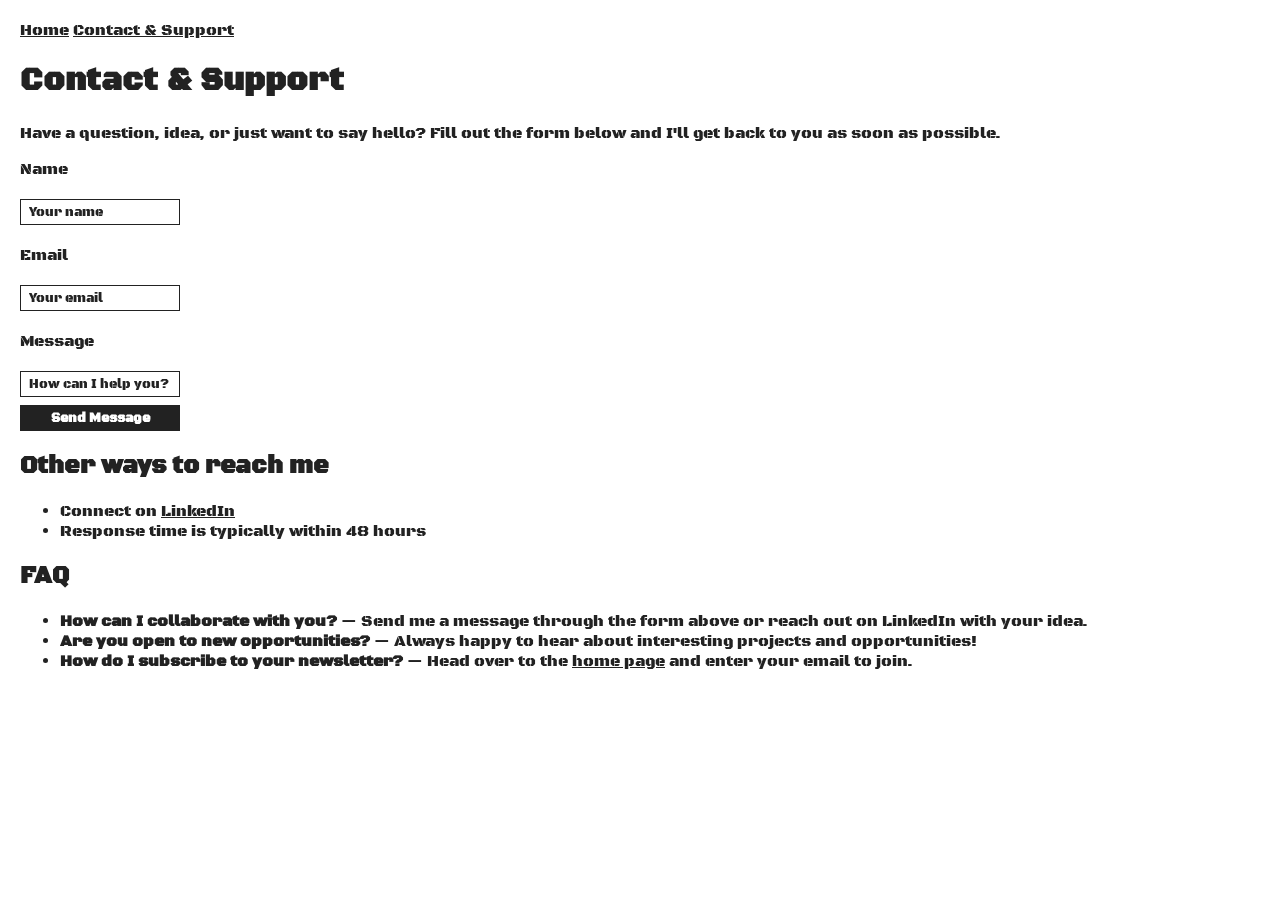
<file: contact.html>
<!doctype html>
<html lang="en">
    <head>
        <link rel="stylesheet" href="styles.css" />
        <link href="https://fonts.googleapis.com/css2?family=Bangers&family=Black+Ops+One&family=Creepster&family=La+Belle+Aurore&family=MedievalSharp&family=Orbitron&family=Rye&display=swap" rel="stylesheet">
        <script src="index.js"></script>
        <title>Contact & Support</title>
    </head>
    <body>
        <nav>
            <a href="index.html">Home</a>
            <a href="contact.html" class="active">Contact & Support</a>
        </nav>

        <h1>Contact & Support</h1>
        <p>Have a question, idea, or just want to say hello? Fill out the form below and I'll get back to you as soon as possible.</p>

        <form name="contact" method="POST" data-netlify="true">
            <input type="hidden" name="form-name" value="contact" />
            <label for="name">Name</label>
            <input type="text" id="name" name="name" placeholder="Your name" required />
            <br>
            <label for="email">Email</label>
            <input type="email" id="email" name="email" placeholder="Your email" required />
            <br>
            <label for="message">Message</label>
            <input id="message" name="message" placeholder="How can I help you?" rows="5" required></textarea>
            <button type="submit">Send Message</button>
        </form>

        <h2>Other ways to reach me</h2>
        <ul>
            <li>Connect on <a href="https://www.linkedin.com/in/qasim-muhammad-8b6ab71b3/" target="_blank">LinkedIn</a></li>
            <li>Response time is typically within 48 hours</li>
        </ul>

        <h2>FAQ</h2>
        <ul>
            <li><strong>How can I collaborate with you?</strong> — Send me a message through the form above or reach out on LinkedIn with your idea.</li>
            <li><strong>Are you open to new opportunities?</strong> — Always happy to hear about interesting projects and opportunities!</li>
            <li><strong>How do I subscribe to your newsletter?</strong> — Head over to the <a href="index.html">home page</a> and enter your email to join.</li>
        </ul>
    </body>
</html>
</file>
<file: styles.css>
:root {
    --superhero: 'Bangers', cursive;
    --fantasy: 'MedievalSharp', cursive;
    --space: 'Orbitron', sans-serif;
    --military: 'Black Ops One', cursive;
    --romantic: 'La Belle Aurore', cursive;
    --scary: 'Creepster', cursive;
    --cowboy: 'Rye', cursive;
    --regular: sans-serif;
    --fantasy: 'MedievalSharp', cursive;
    --font: var(--regular);
    --sharp: 0;
    --soft: 10px;
    --round: 100px;
    
    --image: var(--soft);
    
    --background: #ffffff;
    --text: #c41919;
    
    --light: var(--background);
    --dark: var(--text);
}


body, html {
    margin: 0;
    padding: 10px;
    background: var(--background);
    color: var(--text);
    font-family: var(--font);
}

img {
    width: 30%;
    border-radius: calc(var(--image) * 2);
    border: 4px solid var(--text);
}

a {
    color: var(--text);
}

.about-list {
    margin: 0;
    padding-left: 40px;
}

input {
    display: block;
    margin: 20px 0 0;
    width: 160px;
    box-sizing: border-box;
    padding: 4px 8px;
    border-width: 1px; 
    border-style: solid;
    border-color:  var(--text);
    color: var(--text);
    background: none;
    border-radius: var(--image);
    font-family: var(--font);
}

::placeholder {
    color: var(--text);
}

button {
    border-radius: var(--image);
    padding: 5px 10px;
    border: none;
    background: var(--text);
    color: var(--background);
    font-weight: bold;
    box-sizing: border-box;
    display: block;
    margin: 8px 0;
    cursor: pointer;
    font-family: var(--font);
    width: 160px;
}
</file>
